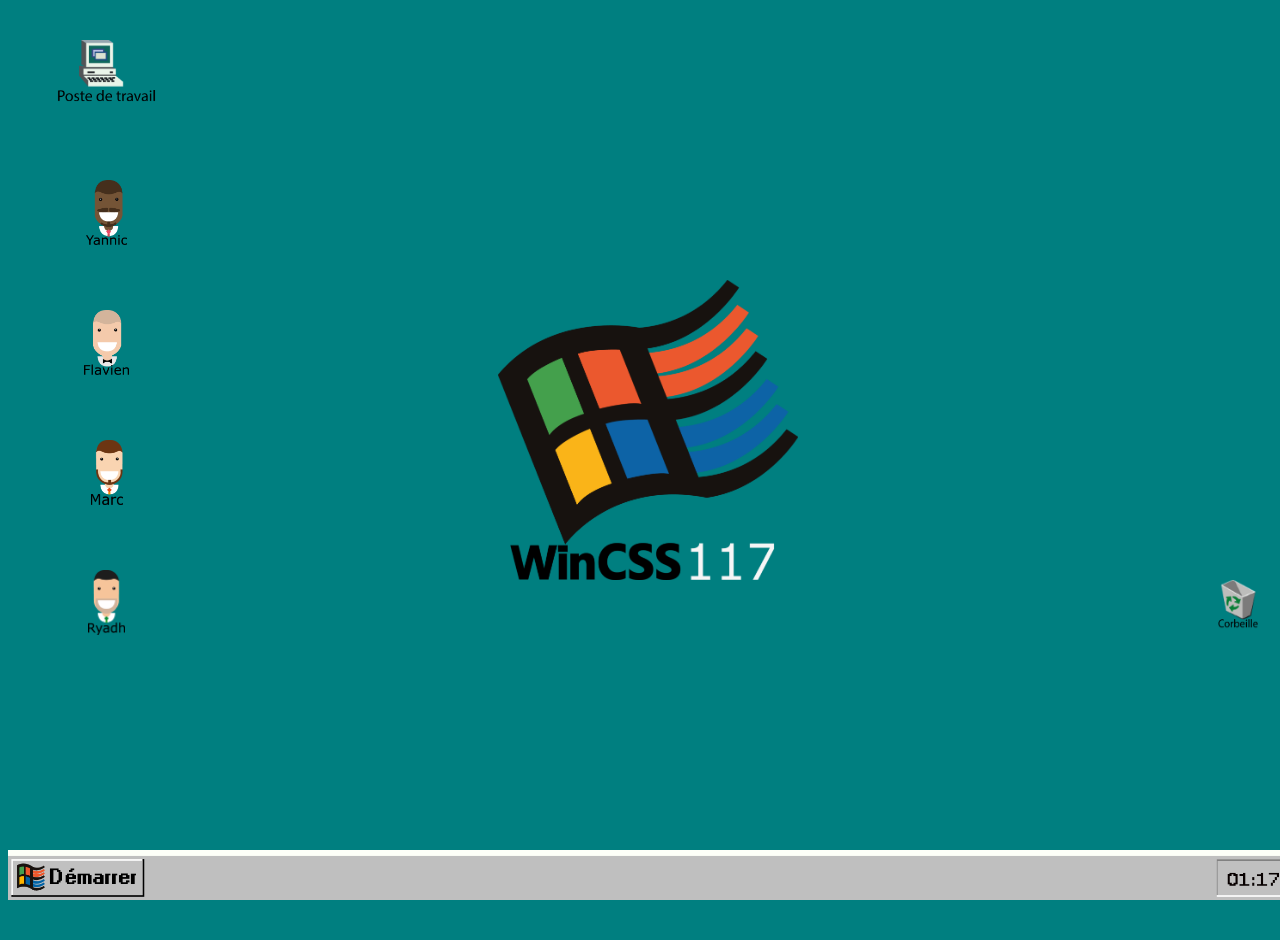
<file: index.html>
<!DOCTYPE html>
<html>
<head>
  <meta charset="utf-8">
  <title>WinCSS 117</title>
  <link rel="stylesheet" href="https://maxcdn.bootstrapcdn.com/bootstrap/3.3.5/css/bootstrap.min.css" integrity="sha512-dTfge/   zgoMYpP7QbHy4gWMEGsbsdZeCXz7irItjcC3sPUFtf0kuFbDz/ixG7ArTxmDjLXDmezHubeNikyKGVyQ==" crossorigin="anonymous">

  <script src="https://code.jquery.com/jquery-1.11.2.min.js"></script>
  <script src="modalQuery.js" type="text/javascript"></script>
  <link rel="stylesheet" type="text/css" href="style.css">
  <link rel="stylesheet" type="text/css" href="styleabout.css">
  <script>
  alert("Appuyer sur la touche F11 pour un affichage optimal ;)");
  </script>
</head>
<body>

  <div class="row">
    <div class="col-lg-12 bloc-img" id="mycomputer">
     <img src="img/pdt.png"/><p></p></div></a></br>



       <!-- Fin du popup -->
     <a href="#" data-width="800" data-rel="icoYannic" class="poplight">
      <div class="col-lg-12 bloc-img" id="icoYa">
        <img src="img/Tete/tyannic.png"/></div></br>
      </a>
      <!-- Ajout du popup Yannic-->

      <div id="icoYannic" class="popup_block">
        <a class="close" href="#" title="Fermeture" ></a>
        <img class="binaire" src="img/binaire/yannic.png"/>
        <h3>Yannic</h3>
        <p> <img ="img/tete.png"/>Apprenti magicien de la programmation web, <br>
          de nature autodidacte, <br>
          je suis attire par tout ce qui est attrait à la nouvelle technologie<br> et par le monde informatique.<br>
          Je me forme actuellement au Javascript alias Js, HTML, </br>CSS et Bootstrap.</p>
        </div>
        <!-- Fin du popup -->
        <a href="#" data-width="800" data-rel="icoFlavien" class="poplight">
          <div class="col-lg-12 bloc-img" id="icoFl">
            <img src="img/Tete/tflavien.png"/></div></br>
          </a>
          <!-- Ajout du popup Flavien-->

          <div id="icoFlavien" class="popup_block">
            <a class="close" href="#" title="Fermeture"></a>
            <img class="binaire" src="img/binaire/flavien.png"/>
            <h3>Flavien</h3>
            <p> Directeur Artistique <br>
              J'ai inventé le World Wide Web sans la présence de Tim Berners Lee<br>co-fonfateur d'un celebre moteur de recherche<br> et appris l'informatique à Ada Lovelace.<br>
              Je suis inscrit à Simplon pour apprendre le langage HTML... </p>
            </div>
            <!-- Fin du popup -->
            <a href="#" data-width="800" data-rel="icoMarc" class="poplight">
              <div class="col-lg-12 bloc-img" id="icoMa">
                <img src="img/Tete/tmarc.png"/></div></br>
              </a>
              <!-- Ajout du popup Marc-->

              <div id="icoMarc" class="popup_block">
                <a class="close" href="#" title="Fermeture" ></a>
                <img class="binaire" src="img/binaire/marc.png"/>
                <h3>Marc</h3>
                <div class="positionMarc">
                  <p>Parallelement a des etudes d'arts et creation numerique,
                    <br> la communication visuelle (dessin, photo, peinture, graphisme,</br> web ...) est devenue au-dela d'un loisir, un besoin creatif.<br>
                    J'aimerai pouvoir me projeter professionnellement <br>
                    en tant que Developpeur Web, pour mettre en avant<br> mon travail artistique avec ma galerie personnelle, <br>mais aussi emettre des propositions</br> de sites internet innovants a des entreprises.<br>
                    J'ai aussi en projet de sensibiliser le grand public </br>au developpement durable via la toile.
                  </p>
                </div>
              </div>
              <!-- Fin du popup -->

              <!-- Ajout du popup Ryadh -->
              <a href="#" data-width="800" data-rel="icoRyadh" class="poplight">
                <div class="col-lg-12 bloc-img" id="icoRy">
                  <img src="img/Tete/tryadh.png"/></div></br>
                </a>

                  <div id="icoRyadh" class="popup_block">
                    <a class="close" href="#" title="Fermeture" ></a>
                    <img class="binaire" src="img/binaire/ryadh.png"/>
                    <h3>Ryadh.exe</h3>
                    <p> A vu le jour, suite à un "git push", entre une carte graphique <br>et une barette 512Mb<br>
                      Ayant evolue au sein de Windows95 et NT, l'explorateur windows <br>fut son premier bac a sable<br>
                      Equipe d'un gout prononce pour les domaines de l'informatique, <br>du numerique et du commerce  <br>
                      il a "git puller" ses differents domaines suite a <br>la mise a jour "Baccalaureat"<br>
                      A present Ryadh.exe est devenu le programme par excellence<br> pour allier dynamisme et travail<br>
                      Son langage : SimplonMars</br>
                      Version : 27.0 <br>
                    </div>
                    <!-- Fin du popup -->
                    
                    </div>
                    <img class="logo"src="img/windows3.png" />



                      <div class="corbeille">
                        <img src="img/corbeille.png"/></div>

                           <a href="about.html"><img class="barre" height="25px" src="tete/barredestaches.png"
                           alt="Image" onmouseover="javascript:this.src='tete/demarrer.png';"
                            onmouseout="javascript:this.src='tete/barredestaches.png'"/></a>
                  </body>
                  </html>
</file>
<file: style.css>
html, body{
  height: 100%;
  width: 100%;
}

body{
  background-color: #008081;
  background-position:center top;
	background-attachment:fixed;
	background-repeat:no-repeat;
  background-size: 100% 100%;
}
.row{
  width: 100px;
  height: 40%;
  margin-left:3.8%;
}
p{
  width: -moz-max-content;
}

.bloc-img{
  height :20%;
  margin-top: 40px;
  width: -moz-min-content;
}
.bloc-img img{
  height: 90%;
  margin-bottom: 10px;
}
.logo{
    display: block;
    margin-left: auto;
    margin-right: auto;
    margin-top: -120px;
    height: 300px;
    width: 300px;
}
#mycomputer{
  margin-bottom: 10px;
}
.barre{
  position: absolute;
  width:100%;
  height:auto;
  display: table-row;
  bottom: 0px;
}

a
{
  text-decoration:none;
  color: black;
  font-family: sans-serif;
}

.corbeille img{
  float: right;
  margin-right: 30px;
  height: 50px;
  width: 40px;
}

/* Popup */
#fade { /*--Masque opaque noir de fond--*/
  display: none; /*--masqué par défaut--*/
  background: #000;
  position: fixed; left: 0; top: 0;
  width: 100%; height: 100%;
  opacity: .80;
  z-index: 9999;
}
.popup_block{
  display: none; /*--masqué par défaut--*/
  background: black;
  color:white;
  padding: 20px;
  border: 2px solid black;
  float: left;
  font-size: 1.2em;
  position: fixed;
  top: 50%; left: 50%;
  z-index: 99999;
  /*--Les différentes définitions de Box Shadow en CSS3--*/
  -webkit-box-shadow: 0px 0px 20px #000;
  -moz-box-shadow: 0px 0px 20px #000;
  box-shadow: 0px 0px 20px #000;
  /*--Coins arrondis en CSS3--*/
  -webkit-border-radius: 10px;
  -moz-border-radius: 10px;
  border-radius: 1px;
}
img.btn_close {
  float: right;
  width: 800px;
  height: 20%;
  margin:-36px -20px 0 0;
}
/* */
</file>
<file: styleabout.css>
body{
  color: white;
  background-color: #007F80;
  text-align: center;

}
.bordure{
  margin-left: auto;
  margin-right: auto;
  width: 800px;
  background-color: #282d34;
  border-radius: 20px;
  padding-bottom: 20px;
  margin-bottom: 10px;
  margin-top: 10px;
}
h1{
  text-align: center;
}
.tete{
  padding-left: 3%;
    background-image: image(tete/tetebinaire.png);

}
.tete:hover{
    background-image: image(tete/tetebinaire.png);
}
p{
  margin-left: 20%;
  margin-right: 20%;

}
h3{
  font-size:50px;
}

#simplon{
  font-size: 20px
}


#copyrighttext{
color: white;
text-align: center;
margin-top: 10px;
}

#tt,#insta,#fb{
  width: 30px;
  margin-left: 25px;
}

.icon{
  margin-right: 3%;
}
#css{
  height: 350px;
  width: 100%;
}
#simplonimg,#centrale{
  height: 350px;
  width: 100%;
}
</file>
